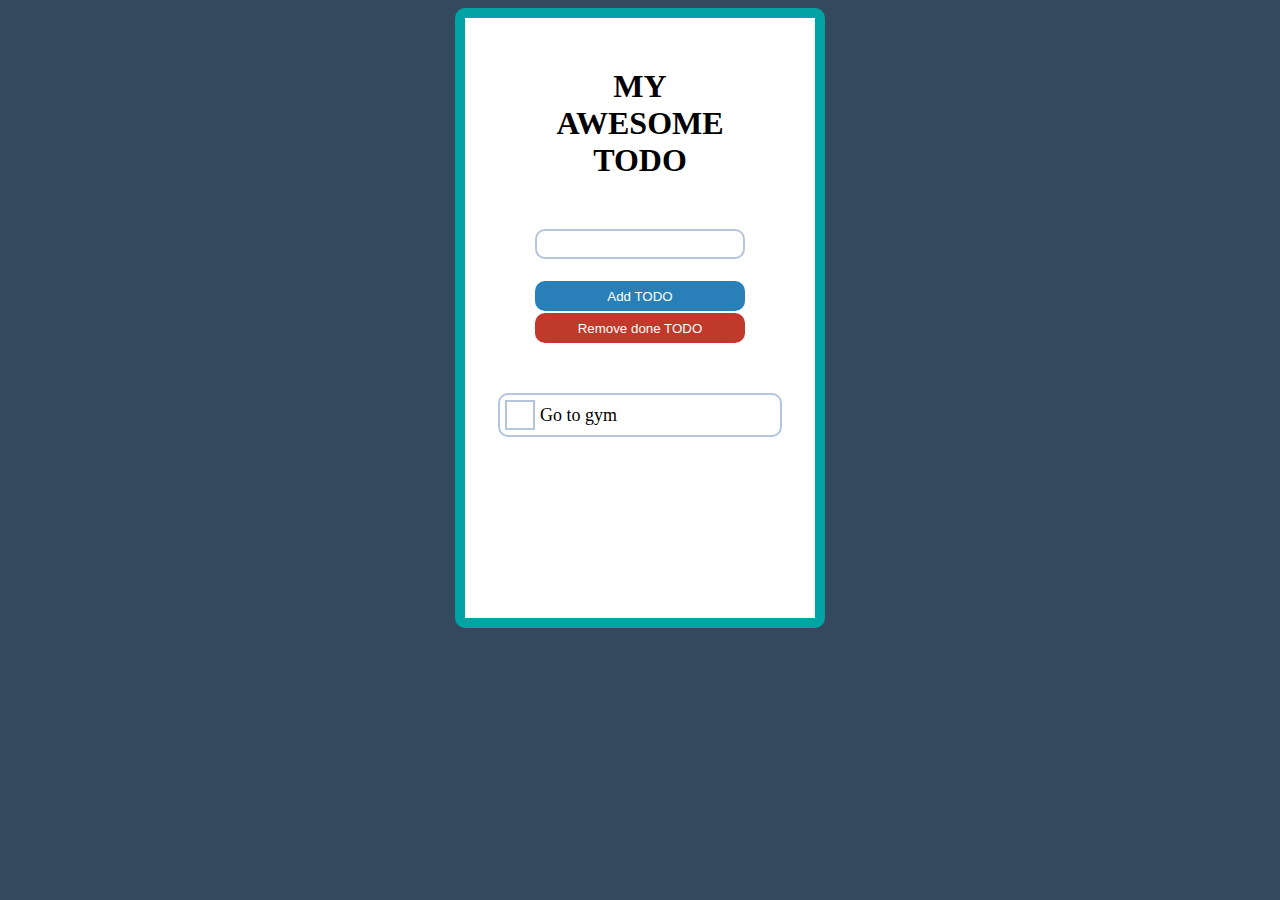
<file: Javascript/01project/index.html>
<!DOCTYPE html>
<html>

<head>
	<link rel="stylesheet" type="text/css" href="style.css">
	<title>Simple TODO Application</title>
</head>

<body>
	<div id="container">
		<div class="controls">
			<h1>My Awesome TODO</h1>
			<input type="text" id="input"><br>
			<button type="button" id="add">Add TODO</button>
			<button type="button" id="remove">Remove done TODO</button>
		</div>
		<ul id="list">
			<li class="mycheck"><input type="checkbox" id="check"><label>Go to gym</label></li>
			<!--   <li class="mycheck">
                <input type="checkbox" id="check" checked>
                <label>Record youtube videos</label>
            </li>
            <li class="mycheck">
                <input type="checkbox" id="check" checked>
                <label>Record youtube videos</label>
            </li>
            <li class="mycheck">
                <input type="checkbox" id="check" checked>
                <label>Record youtube videos</label>
            </li> -->
		</ul>
	</div>

	<script src="todo.js"></script>
</body>

</html>
</file>
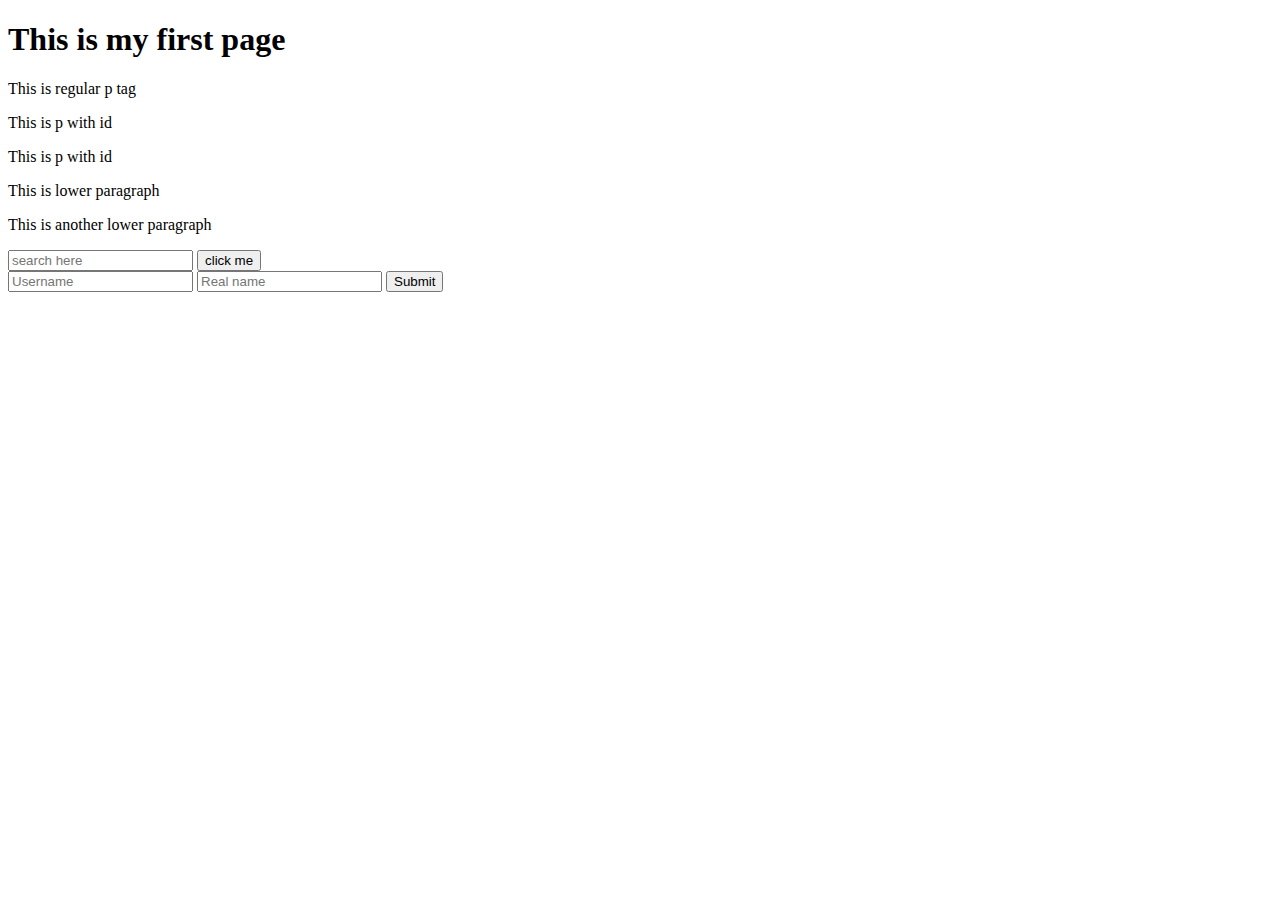
<file: Javascript/01webBasic/index.html>
<!DOCTYPE html>
<html lang="en" dir="ltr">
  <head>
    <meta charset="utf-8">
    <title>Education</title>
  </head>
  <body>
    <h1>This is my first page</h1>
      <p>This is regular p tag</p>
        <p id="idone">This is p with id</p>
          <p class="classone">This is p with id</p>
            <p>This is lower paragraph</p>
              <p>This is another lower paragraph</p>
   <input type="text" name="" id="myform" placeholder="search here">
   <button onclick="myValildation()">click me</button>
   <form class="myform">
     <input type="text" name="username" placeholder="Username">
     <input type="text" name="realname" placeholder="Real name">
     <button type="submit">Submit</button>
   </form>


    <script type="text/javascript" src="jsonhandle.js"></script>
  </body>
</html>
</file>
<file: Javascript/01project/style.css>
body {
  background-color: #34495e;
}

#container {
  width: 350px;
  height: auto;
  margin: 0 auto;
  text-align: center;
  background: white;
  height: 600px;
  overflow-y: auto;
  color: black;
  border: 10px solid #01a3a4;
  border-radius: 10px;
}

#container h1 {
  margin-top: 50px;
  margin-bottom: 50px;
  text-transform: uppercase;
}

#container ul {
  margin-top: 50px;
  padding-left: 0;
}

#container ul li {
  list-style: none;
  border: 2px solid #b5c5dd;
  width: 80%;
  opacity: 0;
  transition: opacity 0.5s ease-in-out;
  height: 40px;
  margin: 5px auto;
  text-align: left;
}

#container ul li label {
  margin: 0 auto;
  vertical-align: middle;
  height: 100%;
  line-height: 40px;
  font-size: 18px;
}

#container ul li #check {
  float: left;
  width: 30px;
  height: 30px;
  margin: 5px;
  -webkit-appearance: none;
  border: 2px solid #b5c5dd;
  position: relative;
  outline: 0;
}

#container ul li #check:checked:after {
  content: '\2714';
  font-size: 20px;
  position: absolute;
  top: 0px;
  left: 7px;
  color: black;
}

#container ul li input[type="checkbox"]:checked+label {
  text-decoration: line-through;
  color: rgba(0, 0, 0, .3);
}

#container .controls {
  width: 60%;
  margin: auto;
}

#container .controls #input {
  width: 100%;
  height: 30px;
  font-size: 20px;
  padding-left: 5px;
  box-sizing: border-box;
  margin-bottom: 20px;
  border: 2px solid #b5c5dd;
  border-radius: 10px;
}

#container .controls #input:focus {
  outline: 0;
}

#container .controls button {
  width: 100%;
  background: white;
  border: none;
  height: 30px;
  margin-top: 2px;
  cursor: pointer;
  color: white;
}

#container .controls button:focus {
  outline: 0;
}

#container .controls button:hover {
  transform: scale(1.05);
}

#container .controls #add {
  background-color: #2980b9;
  border-radius: 10px;
}

#container .controls #remove {
  background-color: #c0392b;
  border-radius: 10px;
}

#container .mycheck {
  opacity: 1;
  border-radius: 10px;
}

.visual {
  opacity: 1 !important;
  border-radius: 10px;
}
</file>
